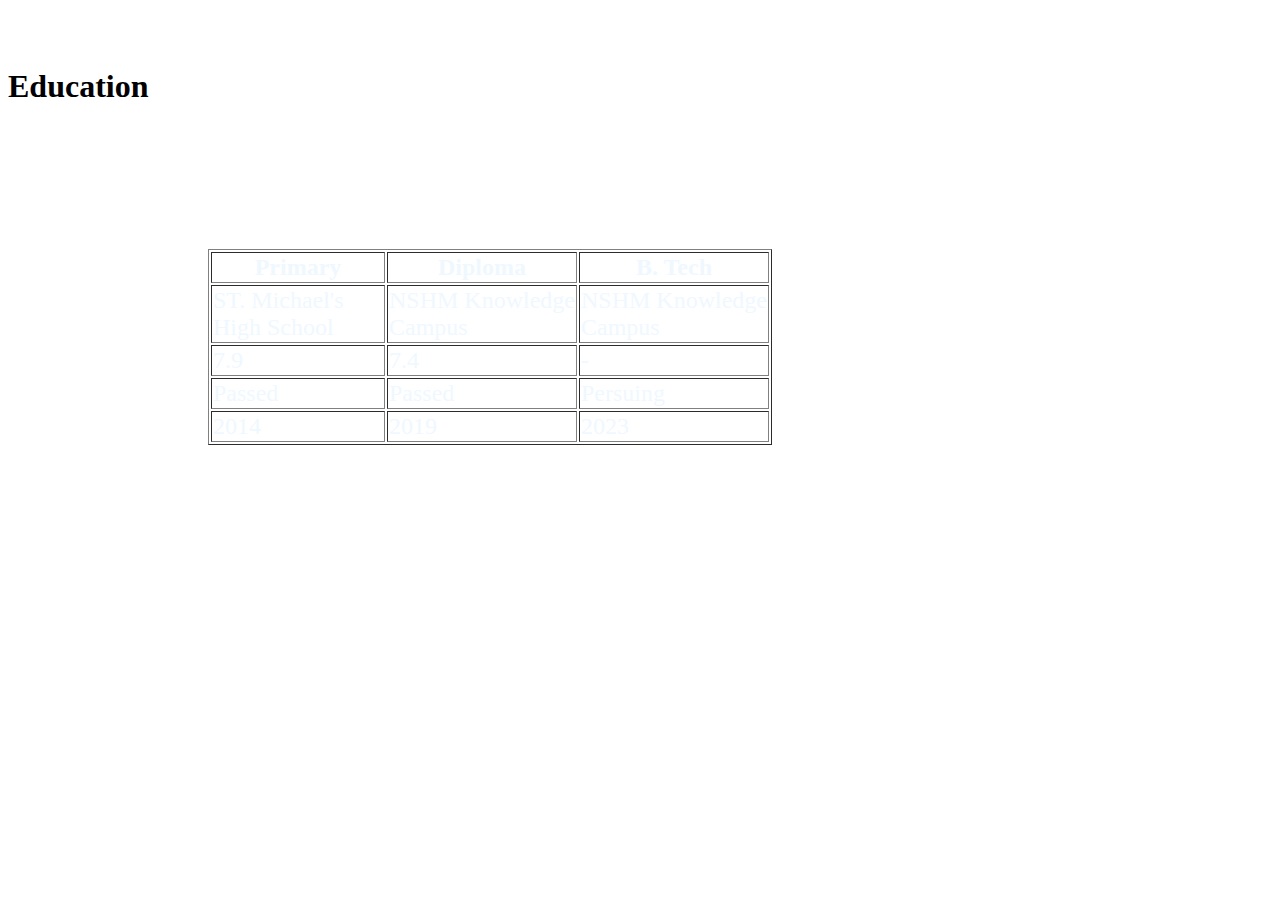
<file: Project/education.html>
<!DOCTYPE html>
<html lang="en">
<head>
    <meta charset="UTF-8">
    <meta http-equiv="X-UA-Compatible" content="IE=edge">
    <meta name="viewport" content="width=device-width, initial-scale=1.0">
    <title>Document</title>
    <link rel="stylesheet" href="about.css">
</head>
<body><nav align="right">
    <a href="file:///C:/Users/soumyadip.bhowmik/Desktop/Project/index.html"><button>HOME</button></a>
    <a href="file:///C:/Users/soumyadip.bhowmik/Desktop/Project/about.html"><button>ABOUT</button></a>
    <a href="file:///C:/Users/soumyadip.bhowmik/Desktop/Project/education.html"><button>EDUCATION</button></a>
    <a href="file:///C:/Users/soumyadip.bhowmik/Desktop/Project/experience.html"><button>EXPERIENCE</button></a>
    </nav>
    <header><h1>Education</h1></header>
    <main>
    <table border="1"> 
        <tr> 
            <th>Primary</th>
            <th>Diploma</th>
            <th>B. Tech</th> 
        </tr>
        <tr>        
            <td>ST. Michael's High School</td>
            <td> NSHM Knowledge Campus </td>
            <td> NSHM Knowledge Campus </td> 
        </tr>
        <tr>
            <td>7.9</td>
            <td>7.4</td>
            <td>-</td>
        </tr>
        <tr>
            <td>Passed</td>
            <td>Passed</td>
            <td>Persuing</td>
        </tr>
        <tr>
            <td>2014</td>
            <td>2019</td>
            <td>2023</td>
        </tr>
    </table>
</main>
</body>
</html>
</file>
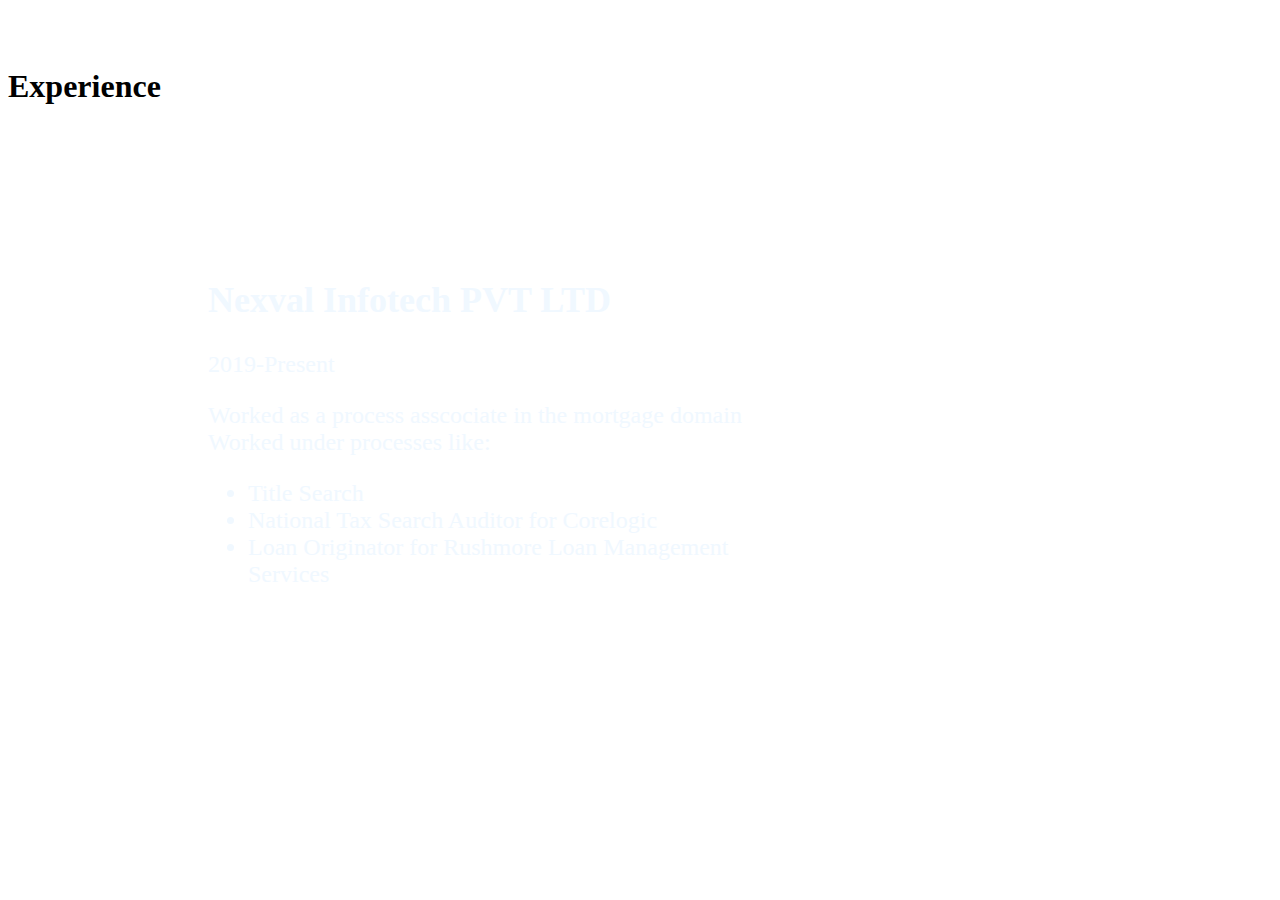
<file: Project/experience.html>
<!DOCTYPE html>
<html lang="en">
<head>
    <meta charset="UTF-8">
    <meta http-equiv="X-UA-Compatible" content="IE=edge">
    <meta name="viewport" content="width=device-width, initial-scale=1.0">
    <title>experence</title>
    <link rel="stylesheet" href="about.css">
</head>
<body>
    <nav align="right">
        <a href="file:///C:/Users/soumyadip.bhowmik/Desktop/Project/index.html"><button>HOME</button></a>
        <a href="file:///C:/Users/soumyadip.bhowmik/Desktop/Project/about.html"><button>ABOUT</button></a>
        <a href="file:///C:/Users/soumyadip.bhowmik/Desktop/Project/education.html"><button>EDUCATION</button></a>
        <a href="file:///C:/Users/soumyadip.bhowmik/Desktop/Project/experience.html"><button>EXPERIENCE</button></a>
    </nav>
    <header><h1>Experience</h1></header>
    <main>
        <h2>Nexval Infotech PVT LTD</h2>
        <p>2019-Present</p>
    <section>Worked as a process asscociate in the mortgage domain</section>
    <article>Worked under processes like:
        <ul>
            <li>Title Search</li>
            <li>National Tax Search Auditor for Corelogic</li>
            <li>Loan Originator for Rushmore Loan Management Services</li>
        </ul>
    </article>
    </main>
</body>
</html>
</file>
<file: Project/about.css>
body{
    background-image: url(https://wallpapercave.com/wp/wp2538527.jpg);
    border: black;
    border-width: 30px;
}

button{
    padding: 12px;
    font-family: 'Gill Sans', 'Gill Sans MT', Calibri, 'Trebuchet MS', sans-serif;
    background-color: transparent;
    border: none;
    color: white;
}
button:hover{
    padding: 12px;
    font-family: 'Gill Sans', 'Gill Sans MT', Calibri, 'Trebuchet MS', sans-serif;
    background-color: rgba(255,197,0,255);
    color: black;
}
main{
    font-family: Cambria, Cochin, Georgia, Times, 'Times New Roman', serif;
    font-size: x-large;
    padding-left: 200px;
    padding-top: 122px;
    padding-right: 500px;
    color: aliceblue;
</file>
